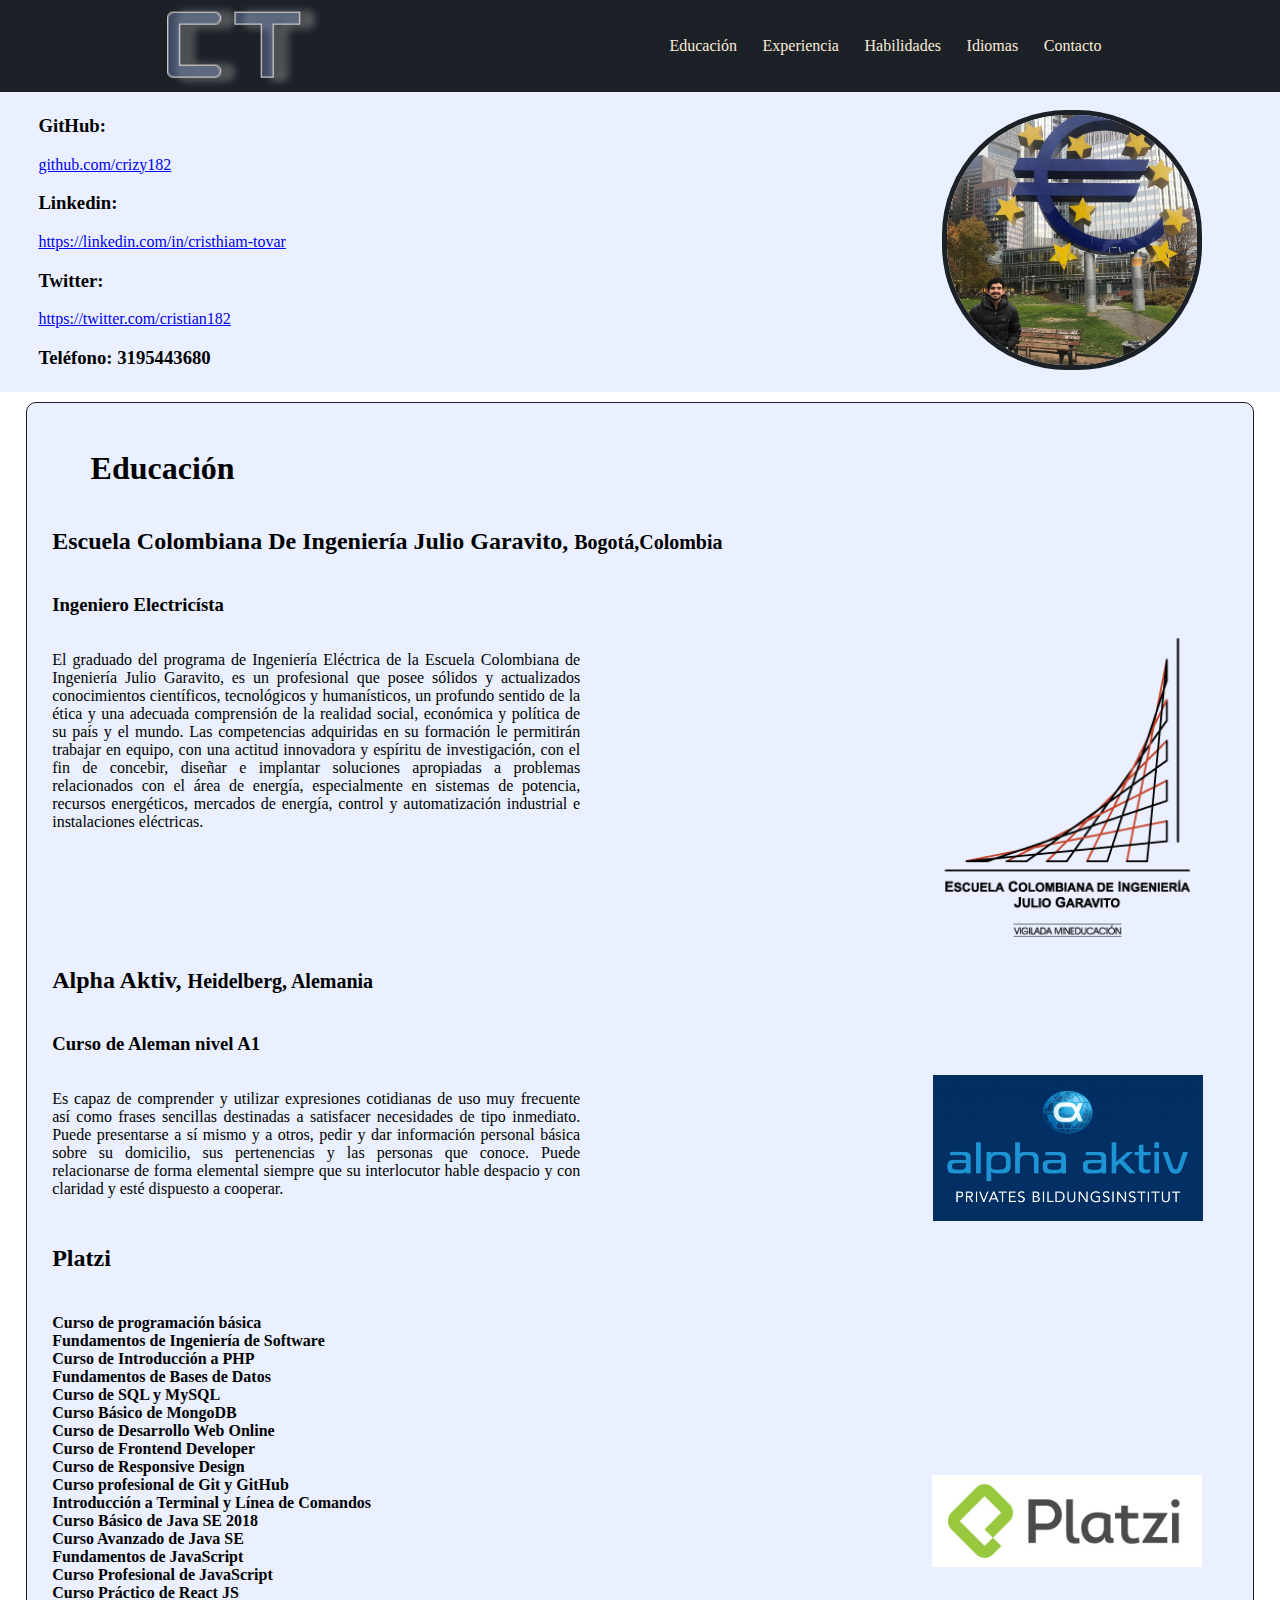
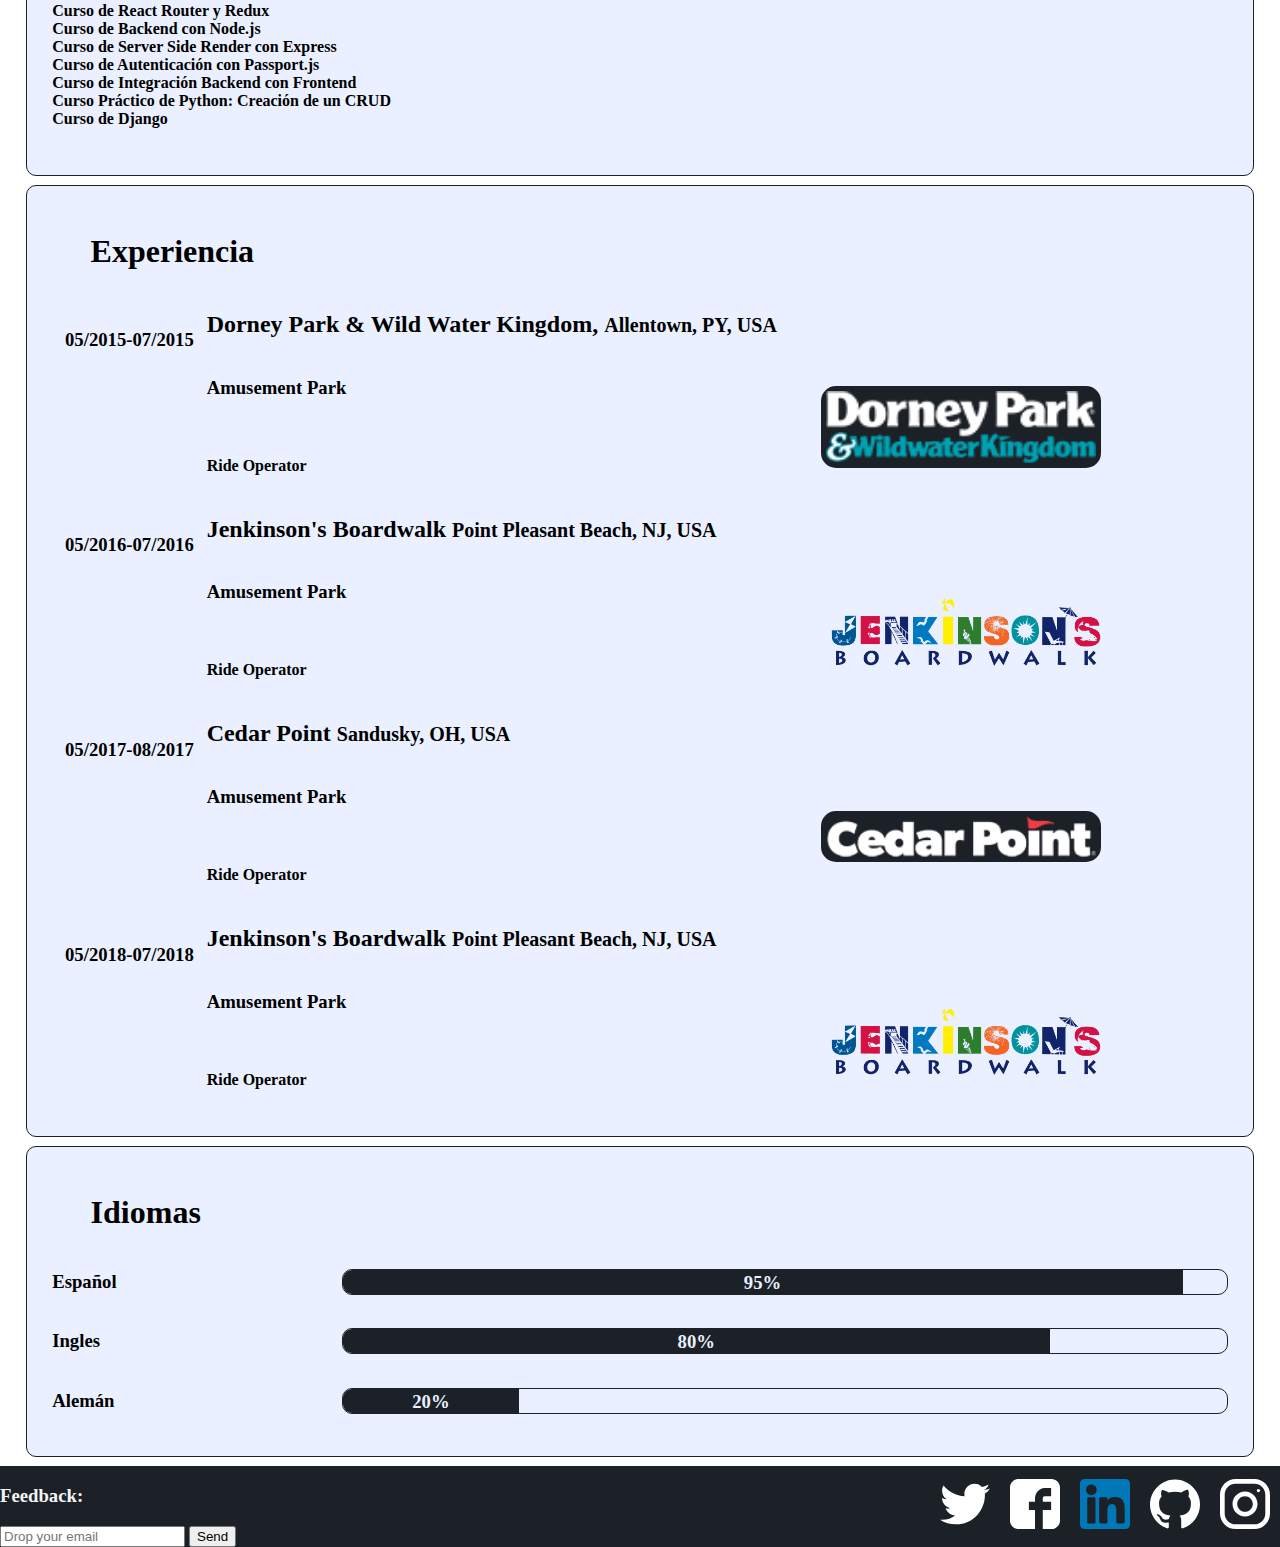
<file: index.html>
<!DOCTYPE html>
<html lang="es">

<head>
  <meta charset="UTF-8" />
  <meta name="viewport" content="width=device-width, initial-scale=1.0" />
  <meta http-equiv="X-UA-Compatible" content="ie=edge" />
  <link rel="icon" href="static/img/ct.png" />
  <link rel="stylesheet" href="static/css/style.css" />
  <!-- <link rel="stylesheet" href="https://www.w3schools.com/w3css/4/w3.css"> -->
  <title>CRISTIAN TOVAR -CV</title>
</head>

<body>
  <i class="icon-menu burger-button" id="burger-menu"></i>
  <header class="header">
    <figure class="logo">
      <img class="icon-ct" src="static\img\ct.png" alt="pendiente personalizar logo" />
    </figure>
    <figure class="avatar">
      <img class="avatar-image" src="static\img\cover.jpg" />
    </figure>
    <nav class="menu">
      <ol>
        <li>
          <a class="link" href="#education">Educación</a>
        </li>
        <li>
          <a class="link" href="#experience">Experiencia</a>
        </li>
        <li>
          <a class="link" href="#skills">Habilidades</a>
        </li>
        <li>
          <a class="link" href="#languages">Idiomas</a>
        </li>
        <li>
          <a class="link" href="#contact">Contacto</a>
        </li>
      </ol>
    </nav>
  </header>
  <section class="hero">
    <div class="hero-resume" id="container-resume">
      
      <h3>GitHub:</h3>
      <div>
        <a href="https://github.com/crizy182">github.com/crizy182</a>
      </div>
      
      <h3>Linkedin:</h3>
      <div>
        <a href="https://linkedin.com/in/cristhiam-tovar">https://linkedin.com/in/cristhiam-tovar</a>
      </div>
      
      <h3>Twitter:</h3>
      <div>
        <a href="https://twitter.com/cristian182">https://twitter.com/cristian182</a>
      </div>
      <h3>Teléfono: 3195443680 <br></h3>
      
    </div>
    <figure class="avatar">
      <img class="avatar-image" src="static\img\cover.jpg" />
    </figure>
  </section>

  <section class="container" id="education">
    <div class="container-title">
      <h1>Educación</h1>
    </div>
    <div class="items-list">
      <ol>
        <li>
          <div class="item">
            <div class="item-details">
              <div class="item-detail-title">
                <h2>
                  <strong>
                    Escuela Colombiana De Ingeniería Julio Garavito, 
                  </strong>
                  <small>
                    Bogotá,Colombia
                  </small>
                </h2>
              </div>
              <div class="item-container">
                <h3><strong>Ingeniero Electricísta</strong></h3>
                <div class="item-detail-description">
                  <p>
                    El graduado del programa de Ingeniería Eléctrica de
                    la Escuela Colombiana de Ingeniería Julio Garavito, es un profesional que posee sólidos y actualizados
                    conocimientos científicos, tecnológicos y humanísticos, un profundo sentido de la ética y una adecuada
                    comprensión de la realidad social, económica y política de su país y el mundo. Las competencias
                    adquiridas en
                    su formación le permitirán trabajar en equipo, con una actitud innovadora y espíritu de investigación,
                    con el
                    fin de concebir, diseñar e implantar soluciones apropiadas a problemas relacionados con el área de
                    energía,
                    especialmente en sistemas de potencia, recursos energéticos, mercados de energía, control y
                    automatización
                    industrial e instalaciones eléctricas.
                  </p>
                  <div class="logo">
                    <a href="https://www.escuelaing.edu.co">
                      <img class="item-logo" src="static/img/ecilogo.png" alt="logo ECI" href="https://www.escuelaing.edu.co">
                    </a>
                  </div>
                </div>
              </div>
            </div>
          </div>
        </li>

        
        <li>
            <div class="item">
              <div class="item-details">
                <div class="item-detail-title">
                  <h2>
                    <strong>
                        Alpha Aktiv,
                    </strong>
                    <small>
                        Heidelberg, Alemania
                    </small>
                  </h2>
                </div>
                <div class="item-container">
                    <h3><strong>Curso de Aleman nivel A1</strong></h3>
                  <div class="item-detail-description">
                      <p>
                          Es capaz de comprender y utilizar
                          expresiones
                          cotidianas de uso muy frecuente así como frases sencillas destinadas a satisfacer necesidades de tipo
                          inmediato. Puede presentarse a sí mismo y a otros, pedir y dar información personal básica sobre su
                          domicilio,
                          sus pertenencias y las personas que conoce. Puede relacionarse de forma elemental siempre que su
                          interlocutor
                          hable despacio y con claridad y esté dispuesto a cooperar.
                      </p>
                      <div class="logo">
                          <a href="https://alpha-heidelberg.de/">
                            <img class="item-logo" src="static\img\logo_331.png" alt="logo ECI" href="https://alpha-heidelberg.de/">  
                          </a>
                      </div>
                  </div>
                </div>
              </div>
            </div>
        </li>
        
        <li>
            <div class="item">
              <div class="item-details">
                <div class="item-detail-title">
                  <h2>
                    <strong>
                        Platzi
                    </strong>
                  </h2>
                </div>
                <div class="item-container">
                    
                    <div class="item-detail-description">
                      <div>
                        <h4>
                            Curso de programación básica <br>
                            Fundamentos de Ingeniería de Software <br>
                            Curso de Introducción a PHP <br>
                            Fundamentos de Bases de Datos <br>
                            Curso de SQL y MySQL <br>
                            Curso Básico de MongoDB<br>
                            Curso de Desarrollo Web Online <br>
                            Curso de Frontend Developer <br>
                            Curso de Responsive Design <br>
                            Curso profesional de Git y GitHub <br>
                            Introducción a Terminal y Línea de Comandos <br>
                            Curso Básico de Java SE 2018 <br>
                            Curso Avanzado de Java SE <br>
                            Fundamentos de JavaScript <br>
                            Curso Profesional de JavaScript <br>
                            Curso Práctico de React JS <br>
                            Curso de React Router y Redux <br>
                            Curso de Backend con Node.js <br>
                            Curso de Server Side Render con Express <br>
                            Curso de Autenticación con Passport.js <br>
                            Curso de Integración Backend con Frontend <br>
                            Curso Práctico de Python: Creación de un CRUD <br>
                            Curso de Django <br>
                        </h4>
                      </div>
                        <div class="logo">
                            <a class="logo" href="https://platzi.com/">
            
            
                              <img class="item-logo" src="static\img\platzi.png" alt="logo ECI" href="https://www.escuelaing.edu.co">
                
                            </a>
                          </div>
                    </div>
              </div>
            </div>
        </li>


      </ol>
    </div>
  </section>

  <section class="container" id="experience">

    <div class="container-title">
      <h1>Experiencia</h1>
    </div>
    <div class="items-list">
      <ol>
  
        <li>
          <div class="item-dates">
            <h3>05/2015-07/2015</h3>
          </div>
          <div class="item">
            <div class="item-details">
              <div class="item-detail-title">
                <h2>
                  <strong>
                      Dorney Park & Wild Water Kingdom,
                  </strong>
                  <small>
                    Allentown, PY, USA
                  </small>
                </h2>
              </div>
              <div class="item-container">
                  
                  <div class="item-detail-description">
                    <div>
                      <h3>
                        Amusement Park
                      </h3>
                      <br>
                      <h4>Ride Operator</h4>
                    </div>
                      <figure class="logo">
                          <a class="logo" href="https://www.dorneypark.com/" id="dorney">
          
          
                            <img class="item-logo" src="static\img\dorney-park-logo.png" alt="logo Dorney">
              
                          </a>
                      </figure>
                  </div>
            </div>
          </div>
        </li>
      
      
        <li>
            <div class="item-dates">
              <h3>05/2016-07/2016</h3>
            </div>
            <div class="item">
              <div class="item-details">
                <div class="item-detail-title">
                  <h2>
                    <strong>
                        Jenkinson's Boardwalk
                    </strong>
                    <small>
                      Point Pleasant Beach, NJ, USA
                    </small>
                  </h2>
                </div>
                <div class="item-container">
                    
                    <div class="item-detail-description">
                      <div>
                        <h3>
                          Amusement Park
                        </h3>
                        <br>
                        <h4>Ride Operator</h4>
                      </div>
                        <figure class="logo">
                            <a class="logo" href="https://www.jenkinsons.com/">
            
            
                              <img class="item-logo" src="static\img\Jenkinsons.png" alt="logo Dorney">
                
                            </a>
                        </figure>
                    </div>
              </div>
            </div>
          </li>
      
          <li>
              <div class="item-dates">
                <h3>05/2017-08/2017</h3>
              </div>
              <div class="item">
                <div class="item-details">
                  <div class="item-detail-title">
                    <h2>
                      <strong>
                         Cedar Point
                      </strong>
                      <small>
                        Sandusky, OH, USA
                      </small>
                    </h2>
                  </div>
                  <div class="item-container">
                      
                      <div class="item-detail-description">
                        <div>
                          <h3>
                            Amusement Park
                          </h3>
                          <br>
                          <h4>Ride Operator</h4>
                        </div>
                          <figure class="logo">
                              <a class="logo" href="https://www.dorneypark.com/" id="dorney">
              
              
                                <img class="item-logo" src="static\img\cedarpoint-logo.png" alt="logo Dorney">
                  
                              </a>
                          </figure>
                      </div>
                </div>
              </div>
            </li>
  
                
        <li>
            <div class="item-dates">
              <h3>05/2018-07/2018</h3>
            </div>
            <div class="item">
              <div class="item-details">
                <div class="item-detail-title">
                  <h2>
                    <strong>
                        Jenkinson's Boardwalk
                    </strong>
                    <small>
                      Point Pleasant Beach, NJ, USA
                    </small>
                  </h2>
                </div>
                <div class="item-container">
                    
                    <div class="item-detail-description">
                      <div>
                        <h3>
                          Amusement Park
                        </h3>
                        <br>
                        <h4>Ride Operator</h4>
                      </div>
                        <figure class="logo">
                            <a class="logo" href="https://www.jenkinsons.com/">
            
            
                              <img class="item-logo" src="static\img\Jenkinsons.png" alt="logo Dorney">
                
                            </a>
                        </figure>
                    </div>
              </div>
            </div>
          </li>
      
            
  
      </ol>
    </div>
   

  </section>

  <section class="container" id="languages">
    <div class="container-title">
      <h1>Idiomas</h1>
    </div>
    <div>
      <div class="item-language">
        <h3 class="item-language-text">Español</h3>
        <div class="item-language-progress">
          <div class="item-language-progress-bar" style="height:24px;width:95%"> <h3> 95%</h3></div>
        </div>
      </div>
      <div class="item-language">
        <h3 class="item-language-text">Ingles</h3>
        <div class="item-language-progress">
          <div class="item-language-progress-bar" style="height:24px;width:80%"> <h3>80%</h3></div>
        </div>
      </div>
      <div class="item-language">
        <h3 class="item-language-text">Alemán</h3>
        <div class="item-language-progress">
          <div class="item-language-progress-bar" style="height:24px;width:20%"> <h3>20%</h3>  </div>
        </div>
      </div>
    </div>
  </section>


  <section class="footer" id="contact">
    <form action="/suscription/" class="form-email">
      <h3>Feedback:</h3>
      <input type="text" placeholder="Drop your email" id="email">
      <button>Send</button>
    </form>
      <div class="social">
        <div>
          <a href="https://twitter.com/cristian182" class="social-link twitter"></a>
        </div>
        <div>
          <a href="https://facebook.com/cristianfam" class="social-link facebook"></a>
        </div>
        <div>
          <a href="https://linkedin.com/in/cristhiam-tovar" class="social-link linkedin"></a>
        </div>
        <div>
          <a href="https://github.com/crizy182" class="social-link github"></a>
        </div>
        <div>
          <a href="https://instagram.com/cristiam182" class="social-link instagram"></a>
        </div>
      </div>
  </section>
  <script src="static\js\eventlistener.js"></script>
</body>

</html>
</file>
<file: static/css/style.css>
i{
  display: none;
}
body {
  margin: 0px;
  padding: 0px;
  height: inherit;
}

ol,ul {
  margin: 0;
  padding: 0;
  list-style: none;
}

p {
  display: table-cell;
  text-align: justify;
  padding-right: 5vw;
}

h1,h2,h3,h4,h5,h6 {
  font-size-adjust: inherit;
}


header {
  display: flex;
  flex-wrap: wrap;
  background: #1b2127;
  justify-content: space-around;
  color: antiquewhite;
  align-items: center;
  height: inherit;
}

header .avatar {
  display: none;
}

.logo {
  justify-content: center;
  margin: 1px;
}

.icon-ct{
  height: 10vh;
  width: auto;
}

header nav {
  height: inherit;
}

header nav ol {
  display: flex;
  height: inherit;
  align-items: center;
}

header ol li {
  height: inherit;
}

header a {
  display: flex;
  height: inherit;
  color: antiquewhite;
  text-decoration: none;
  padding: 0px 1vw;
  align-items: center;
}

.hero{
  display: flex;
  flex-wrap: wrap;
  background: #eaf0ff;
  height: 300px;
  align-items: center;
  padding: 0px 3vw;
  margin-bottom: 10px;
  justify-content: space-between;
}

.hero-resume{
  align-items: center;
}

.hero .flexbox {
  display: flex;
}

.avatar-image {
  width: 250px;
  height: 250px;
  border: 5px solid #1b2127;
  border-radius: 125px;
}

.container {
  background: #eaf0ff;
  padding: 2vw;
  border: 1px solid #1b2127;
  border-radius: 10px;
  margin: 1vh 2vw;
}

.container-title{
  margin-left: 3vw;
}

.item{
  display: flex;
  justify-content: space-between;
}

.item-dates{
  display: flex;
  padding: 3vw 1vw;
  align-items: flex-start;
}

.item-dates h3{
  width: max-content;
  margin: 0px;
}

.item-container {
}

.item-logo {
  width: 30vh;
  height: auto;
}

.logo{
  display: flex;
  align-content: center;

}

.logo a{
  align-self: center;
}

#dorney{
  background: #1b2127;
  padding: 5px;
  border-radius: 15px;
}

.item-detail-title{
  display: flex;
}

.item-detail-description{
  display: flex;
  width: 90vw;
  justify-content: space-between;
}

.item-detail-description p {
  width: 33em;
}

#experience li {
  display: flex;
}

#experience .item-detail-description{
  width: 70vw;
}

.item-language {
  display: flex;
  align-items: center;
}

.item-language-text {
  width: 30vw
}

.item-language-progress{
  width: -webkit-fill-available;
  height: fit-content;
  background: #eaf0ff;
  border: 1px solid #1b2127;
  border-radius: 10px;
  overflow: hidden;
}

.item-language-progress-bar{
  text-align: center;
  background: #1b2127;
  color: #eaf0ff;
}

.item-language-progress-bar h3{
  margin: 0px;
  padding-top: 2px;
}

.footer {
  display: flex;
  color: whitesmoke;
  background-color: #1b2127;
  align-items: center;
  justify-content: space-between;
}

.social {
  display: flex;
}
.social-link{
  display: inline-block;
  width: 50px;
  height: 50px;
  margin: 0px 10px;
  background-size: 50px 50px;
}

.social-link.twitter {
  background-image: url('../img/twitter.svg');
}

.social-link.facebook {
  background-image: url('../img/facebook.svg');
}

.social-link.github {
  background-image: url('../img/github.svg');
}

.social-link.linkedin {
  background-image: url('../img/linkedin.svg');
}

.social-link.instagram {
  background-image: url('../img/instagram.svg');
}

@media screen and (max-width: 1024px) {
  /* .container{
    display: flex;
    flex: 1;
  } */
}

@media screen and (max-width: 768px) {
  .header{
    display: block;
  }
  
  .header .avatar{
    display: flex;
  }
  
  .header ol {
    display: block;
  }
  
  .header ol li {
    height: 50px;
  }
  
  .header a {
    justify-content: center;
  }
  
  .header .logo {
    display: none;
  }

  figure{
    margin:0px;
    justify-content: center;
  }

  .hero figure {
    display: none;
  }

  .item-detail-description {
    display: block;
  }

  .container li {
    display: block;
    border: 1px solid grey;
    margin: 1px;
    padding: 3px;
    background: rgba(100, 100, 100, 0.2);
  }

  #experience li {
    display: block;
  }

  .footer{
    display: block;
  }

  .social {
    display: flex;
    flex-wrap: wrap;
  }
  
}

@media screen and (max-width: 480px) {
  
}


@media screen and (max-width: 320px) {
}
</file>
